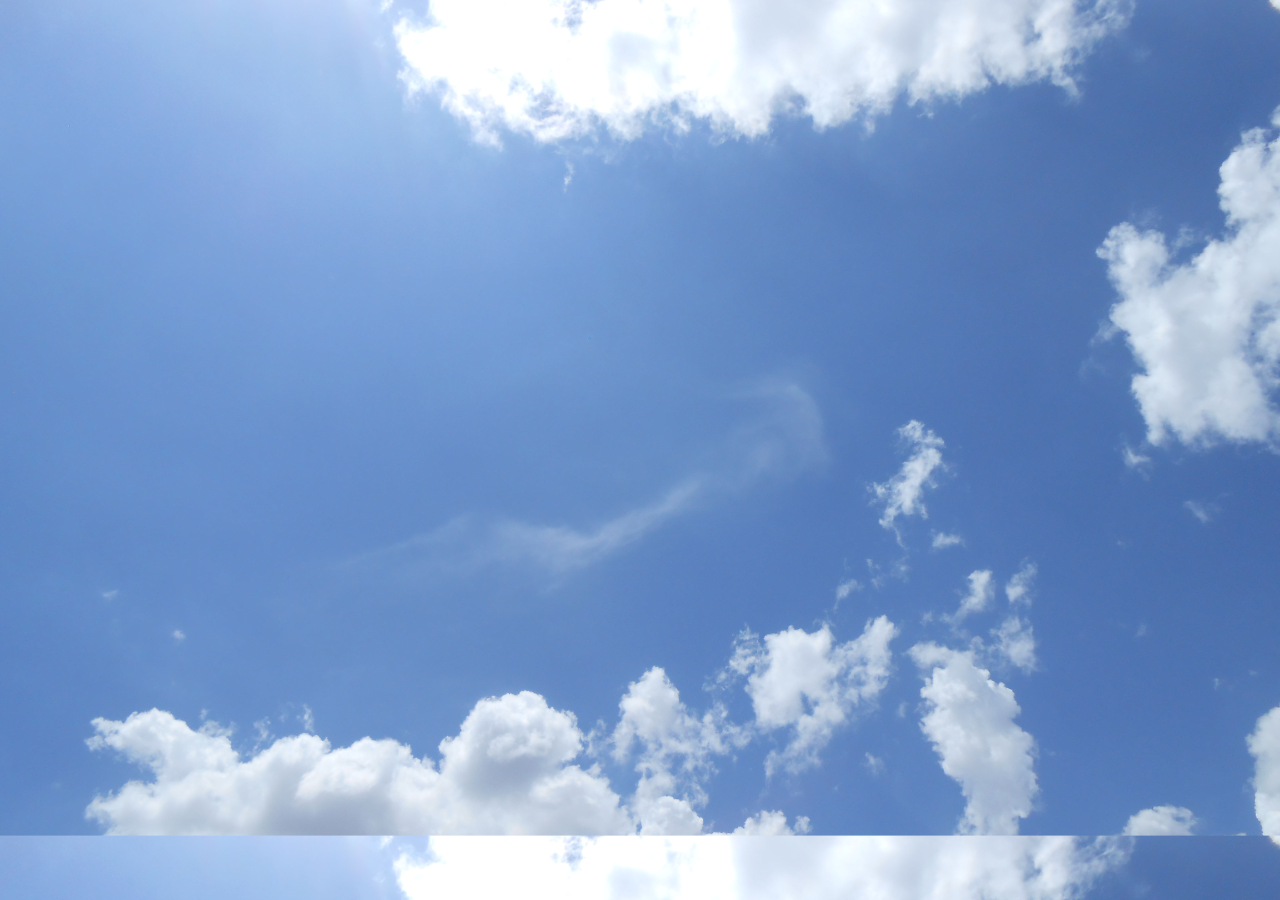
<file: ColdRoomStorage.html>
<!DOCTYPE html>
<html lang="en">
<head>
    <meta charset="UTF-8">
    <meta name="viewport" content="width=device-width, initial-scale=1">
    <!--bootstrap css links-->
    <link type="text/css" rel="stylesheet" href="css/bootstrap.min.css">
    <!--optional css themes-->
    <link type="text/css" rel="stylesheet" href="css/bootstrap-theme.min.css">
    <link href="genWork.css" type="text/css" rel="stylesheet">
    <title>Personnel</title>
</head>
<body>



<!--jQuery- necessary for bootstrap-->
<script src="js/jquery-3.3.1.min.js"></script>
<!--optional-->
<script src="js/bootstrap.min.js"></script>
<!--myOn-->
<script src="style.js"></script>
</body>
</html>
</file>
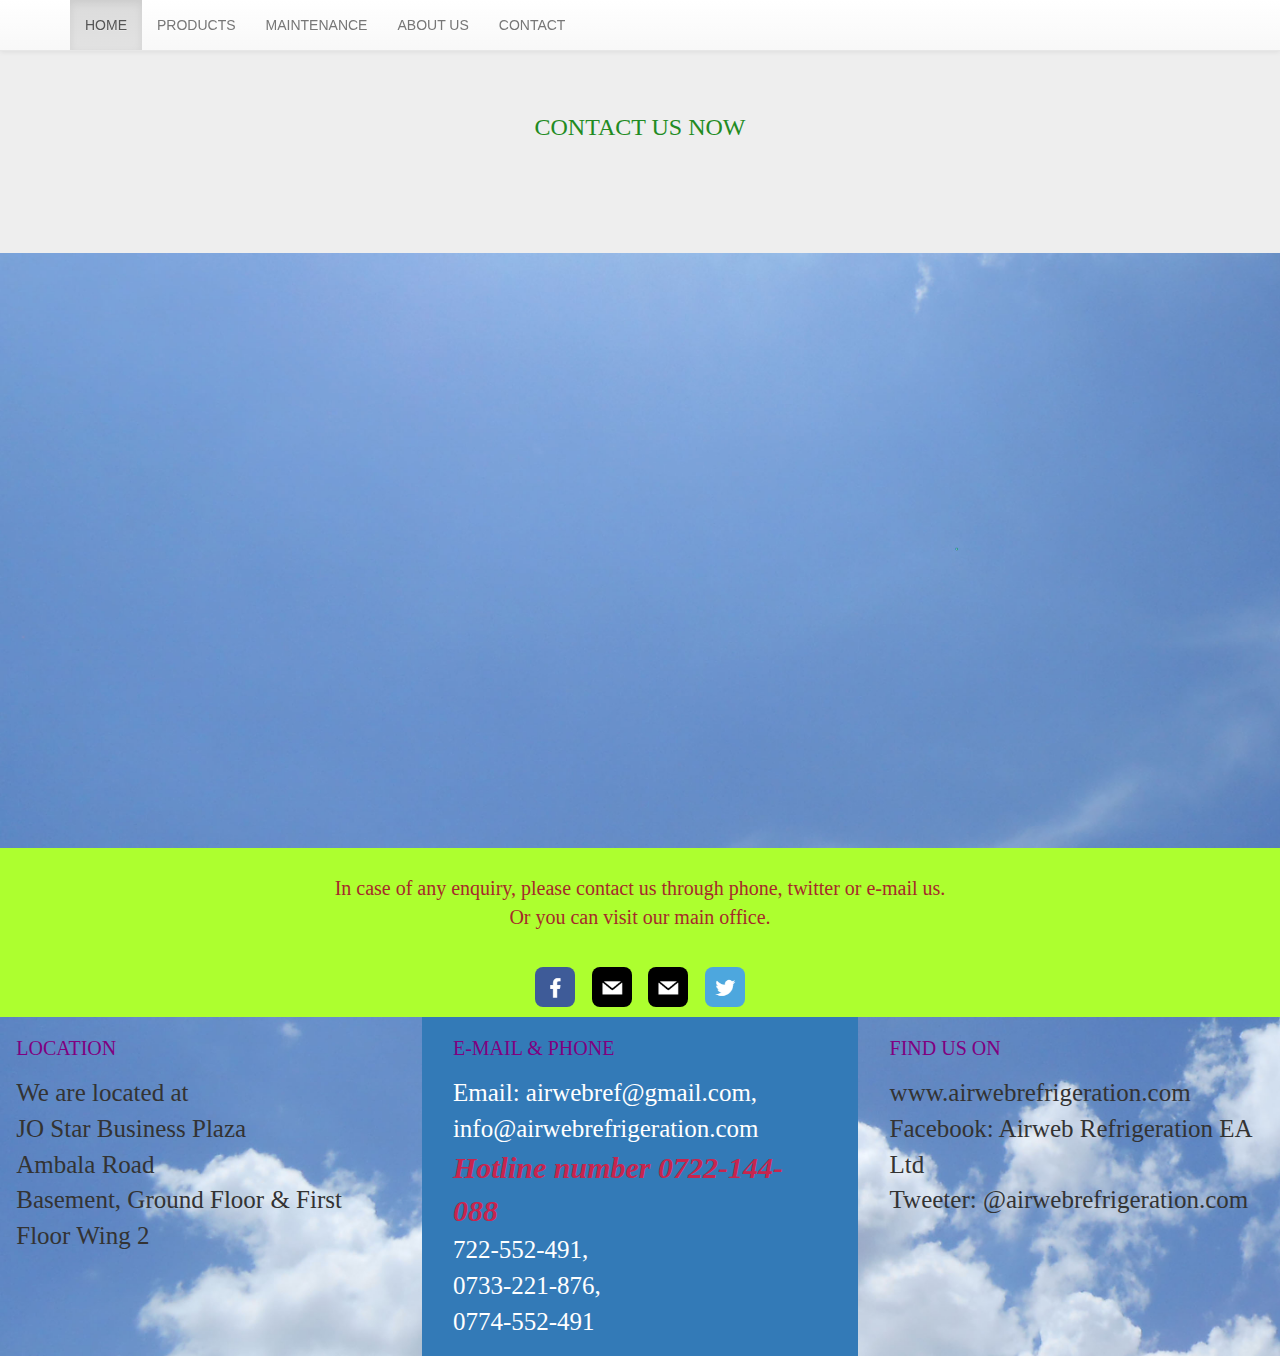
<file: Contact.html>
<!DOCTYPE html>
<html lang="en">
<head>
    <meta charset="UTF-8">
    <meta name="viewport" content="width=device-width, initial-scale=1">
    <!--bootstrap css links-->
    <link type="text/css" rel="stylesheet" href="css/bootstrap.min.css">
    <!--optional css themes-->
    <link type="text/css" rel="stylesheet" href="css/bootstrap-theme.min.css">
    <link href="genWork.css" type="text/css" rel="stylesheet">
    <title>Contact Us</title>
</head>
<body>

<nav class="navbar navbar-default navbar-fixed-top">
    <div class="container">
        <div class="navbar-header">
            <button type="button" class="navbar-toggle collapsed" data-toggle="collapse" data-target="#menuCodes" aria-expanded="false">
                <span class="sr-only">Toggle Navigation</span>
                <span class="icon-bar"></span>
                <span class="icon-bar"></span>
                <span class="icon-bar"></span>
            </button>
        </div>

        <div class="collapse navbar-collapse" id="menuCodes">
            <ul class="nav navbar-nav">
                <li class="active"><a href="index.html">HOME</a></li>
                <li><a href="Products.html">PRODUCTS</a></li>
                <li><a href="Maintenance.html">MAINTENANCE</a></li>
                <li class="dropdown">
                    <a href="#" class="dropdown-toggle" data-toggle="dropdown" aria-haspopup="true" aria-expanded="false" role="button">ABOUT US</a>
                    <ul class="dropdown-menu">
                        <li><a href="Core_Business.html">Core Business</a></li>
                        <li><a href="personnel.html">Personnel & Management Team</a></li>
                        <li><a href="Portfolio.html">Portfolio</a></li>
                    </ul>
                </li>
                <li><a href="Contact.html">CONTACT</a></li>
            </ul>
        </div>
    </div>
</nav>

<div class="row">
    <div class="jumbotron">
        <h3 class="jumboHd">CONTACT US NOW</h3>
    </div>
    <div class="col-lg-12 md-12">

        <p>
            <iframe src="https://www.google.com/maps/embed?pb=!1m18!1m12!1m3!1d1537.7851343847035!2d36.829648382173396!3d-1
                    .2827393887074638!2m3!1f0!2f0!3f0!3m2!1i1024!2i768!4f13.1!3m3!1m2!1s0x182f112bf66ea147%3A0x2beb179467e0310d!
                    2sAmbala+Rd%2C+Nairobi!5e1!3m2!1sen!2ske!4v1521903006339" width="100%" height="550" frameborder="0" style="border:0"
                    allowfullscreen></iframe>
        </p>

    </div>
</div>
<div class="row">
    <div class="col-lg-12 col-md-12" id="ContactUs">
        <p class="paraContact1">
            In case of any enquiry, please contact us through phone, twitter or e-mail us.<br />
            Or you can visit our main office.
        </p>
        <p class="socialIconPara">
            <a href="http://www.airwebrefrigeration.com/" target="_balnk" title="facebook"><img src="facebook.png" width="40" style="border-radius: 20%;"/></a>
            <a href="#" target="_balnk" title="@gmail"><img src="mail.png" width="40" style="border-radius: 20%; margin-left: 1%"/></a>
            <a href="#" title="info@" target="_balnk"><img src="mail.png" width="40" style="border-radius: 20%; margin-left: 1%"/></a>
            <a href="#" target="_balnk" title="tweeter"><img src="twitter.png" width="40" style="border-radius: 20%; margin-left: 1%"/></a>
        </p>
    </div>
</div>
<div class="row">
    <div class="col-lg-4 col-md-4">
        <h4 class="contH">LOCATION</h4>
        <p class="cont">We are located at<br />
        JO Star Business Plaza<br />
        Ambala Road <br />
        Basement, Ground Floor & First Floor Wing 2 <br />
        </p>

    </div>
    <div class="col-lg-4 col-md-4 bg-primary">
        <h4 class="contH">E-MAIL & PHONE</h4>
        <p class="cont">
            Email: airwebref@gmail.com, <br />
            info@airwebrefrigeration.com<br />
            <span class="hotNum"><strong><em>Hotline number 0722-144-088</em></strong></span><br />
            722-552-491, <br /> 0733-221-876, <br />0774-552-491
        </p>
    </div>
    <div class="col-lg-4 col-md-4">
        <h4 class="contH">FIND US ON</h4>
        <p class="cont">
            www.airwebrefrigeration.com<br />
            Facebook: Airweb Refrigeration EA Ltd<br />
            Tweeter: @airwebrefrigeration.com
        </p>
    </div>
</div>
</body>





<!--jQuery- necessary for bootstrap-->
<script src="js/jquery-3.3.1.min.js"></script>
<!--optional-->
<script src="js/bootstrap.min.js"></script>
<!--myOn-->
<script src="style.js"></script>
</body>
</html>
</file>
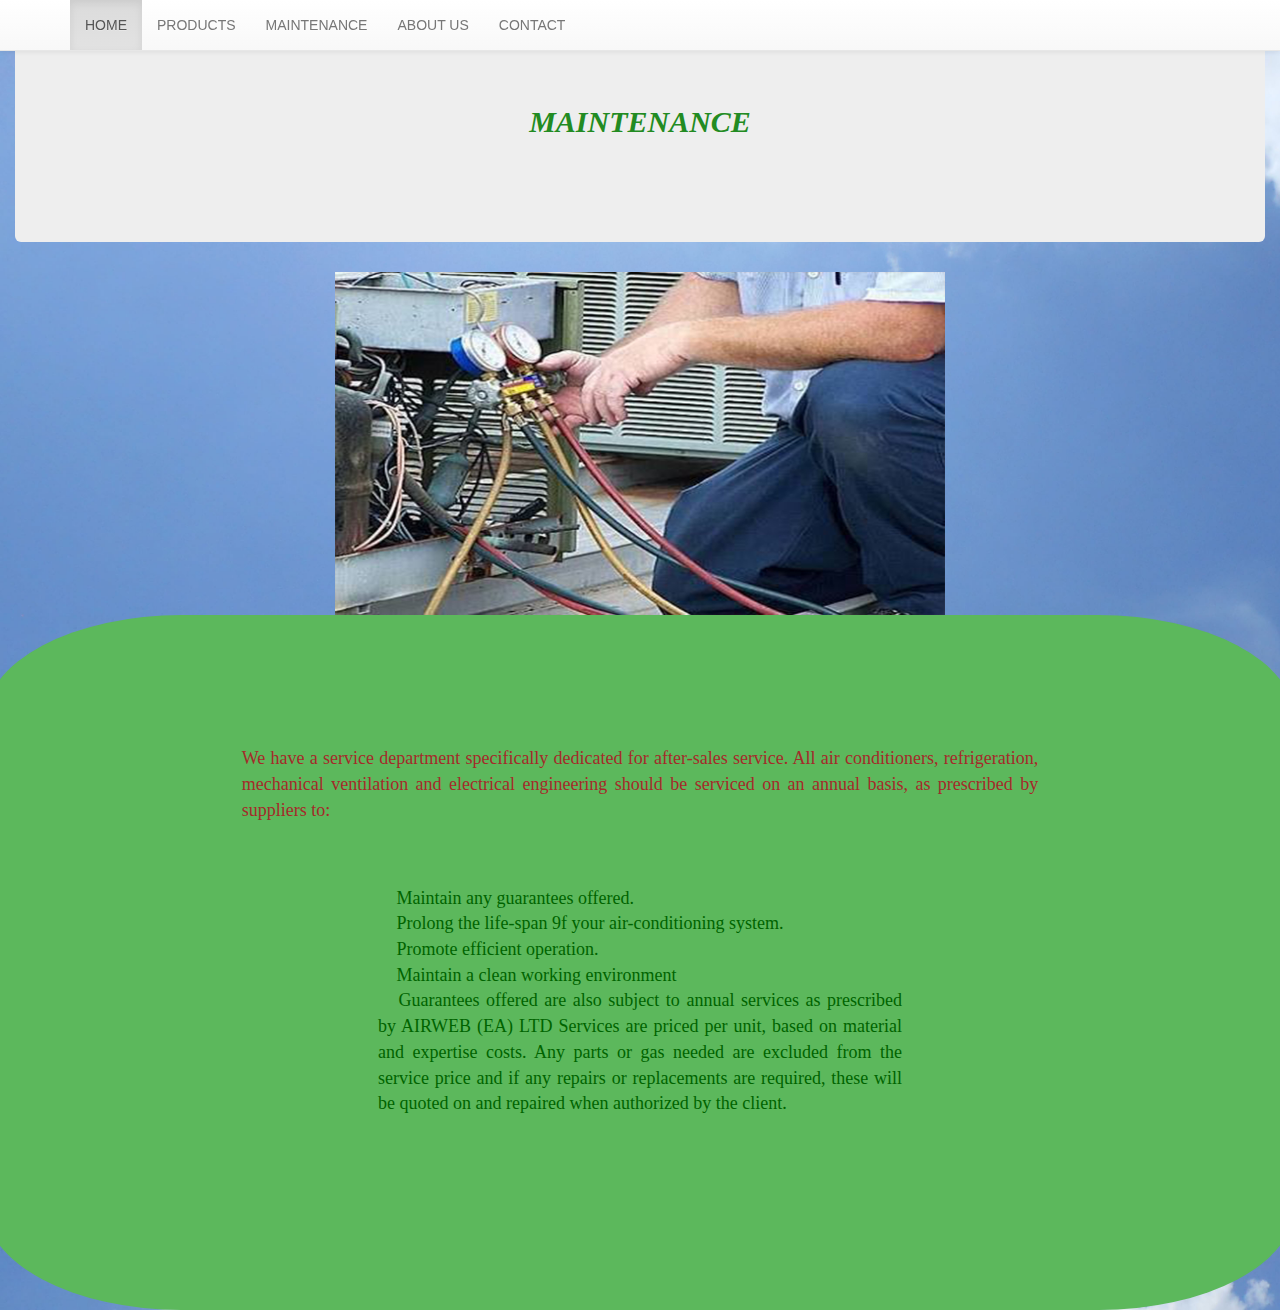
<file: Maintenance.html>
<!DOCTYPE html>
<html lang="en">
<head>
    <meta charset="UTF-8">
    <meta name="viewport" content="width=device-width, initial-scale=1">
    <!--bootstrap css links-->
    <link type="text/css" rel="stylesheet" href="css/bootstrap.min.css">
    <!--optional css themes-->
    <link type="text/css" rel="stylesheet" href="css/bootstrap-theme.min.css">
    <link href="genWork.css" type="text/css" rel="stylesheet">
    <link href="genWork.css" rel="stylesheet" type="text/css">
    <title>Maintenance</title>

</head>
<body>

<nav class="navbar navbar-default navbar-fixed-top">
    <div class="container">
        <div class="navbar-header">
            <button type="button" class="navbar-toggle collapsed" data-toggle="collapse" data-target="#menuCodes" aria-expanded="false">
                <span class="sr-only">Toggle Navigation</span>
                <span class="icon-bar"></span>
                <span class="icon-bar"></span>
                <span class="icon-bar"></span>
            </button>
        </div>

        <div class="collapse navbar-collapse" id="menuCodes">
            <ul class="nav navbar-nav">
                <li class="active"><a href="index.html">HOME</a></li>
                <li><a href="Products.html">PRODUCTS</a></li>
                <li><a href="index.html">MAINTENANCE</a></li>
                <li class="dropdown">
                    <a href="#" class="dropdown-toggle" data-toggle="dropdown" aria-haspopup="true" aria-expanded="false" role="button">ABOUT US</a>
                    <ul class="dropdown-menu">
                        <li><a href="Core_Business.html">Core Business</a></li>
                        <li><a href="personnel.html">Personnel & Management Team</a></li>
                        <li><a href="Portfolio.html">Portfolio</a></li>
                    </ul>
                </li>
                <li><a href="Contact.html">CONTACT</a></li>
            </ul>
        </div>
    </div>
</nav>

<div class="container-fluid">
    <div class="jumbotron">
        <h2 class="jumboHd"><strong><em>MAINTENANCE</em></strong></h2>
    </div>
    <div class="row">
        <div class="col-lg-3 col-md-3 col-sm-3">

        </div>
        <div class="col-lg-6 col-md-6 col-sm-6">
            <img src="Pic_22_1.jpg" width="100%"/>
        </div>
        <div class="col-lg-3 col-md-3 col-sm-3">

        </div>
        <div class="row">
            <div class="col-lg-12 col-md-12 col-sm-12" id="nested">
                <p class="paraMaintenance">
                    We have a service department specifically dedicated for after-sales service.
                    All air conditioners, refrigeration, mechanical ventilation and electrical engineering should be serviced
                    on an annual basis, as prescribed by suppliers to:<br />
                </p>
                <p class="paraMaintenance1">
                    	 Maintain any guarantees offered.<br />
                    	 Prolong the life-span 9f your air-conditioning system.<br />
                    	 Promote efficient operation.<br />
                    	 Maintain a clean working environment<br />
                    	 Guarantees offered are also subject to annual services as prescribed by AIRWEB (EA) LTD Services are
                    priced per unit, based on material and expertise costs. Any parts or gas needed are excluded from the service
                    price and if any repairs or replacements are required, these will be quoted on and repaired when authorized by
                    the client.
                </p>
            </div>
        </div>
    </div>
</div>

<!--jQuery- necessary for bootstrap-->
<script src="js/jquery-3.3.1.min.js"></script>
<!--optional-->
<script src="js/bootstrap.min.js"></script>
<!--myOn-->
<script src="style.js"></script>
</body>
</html>
</file>
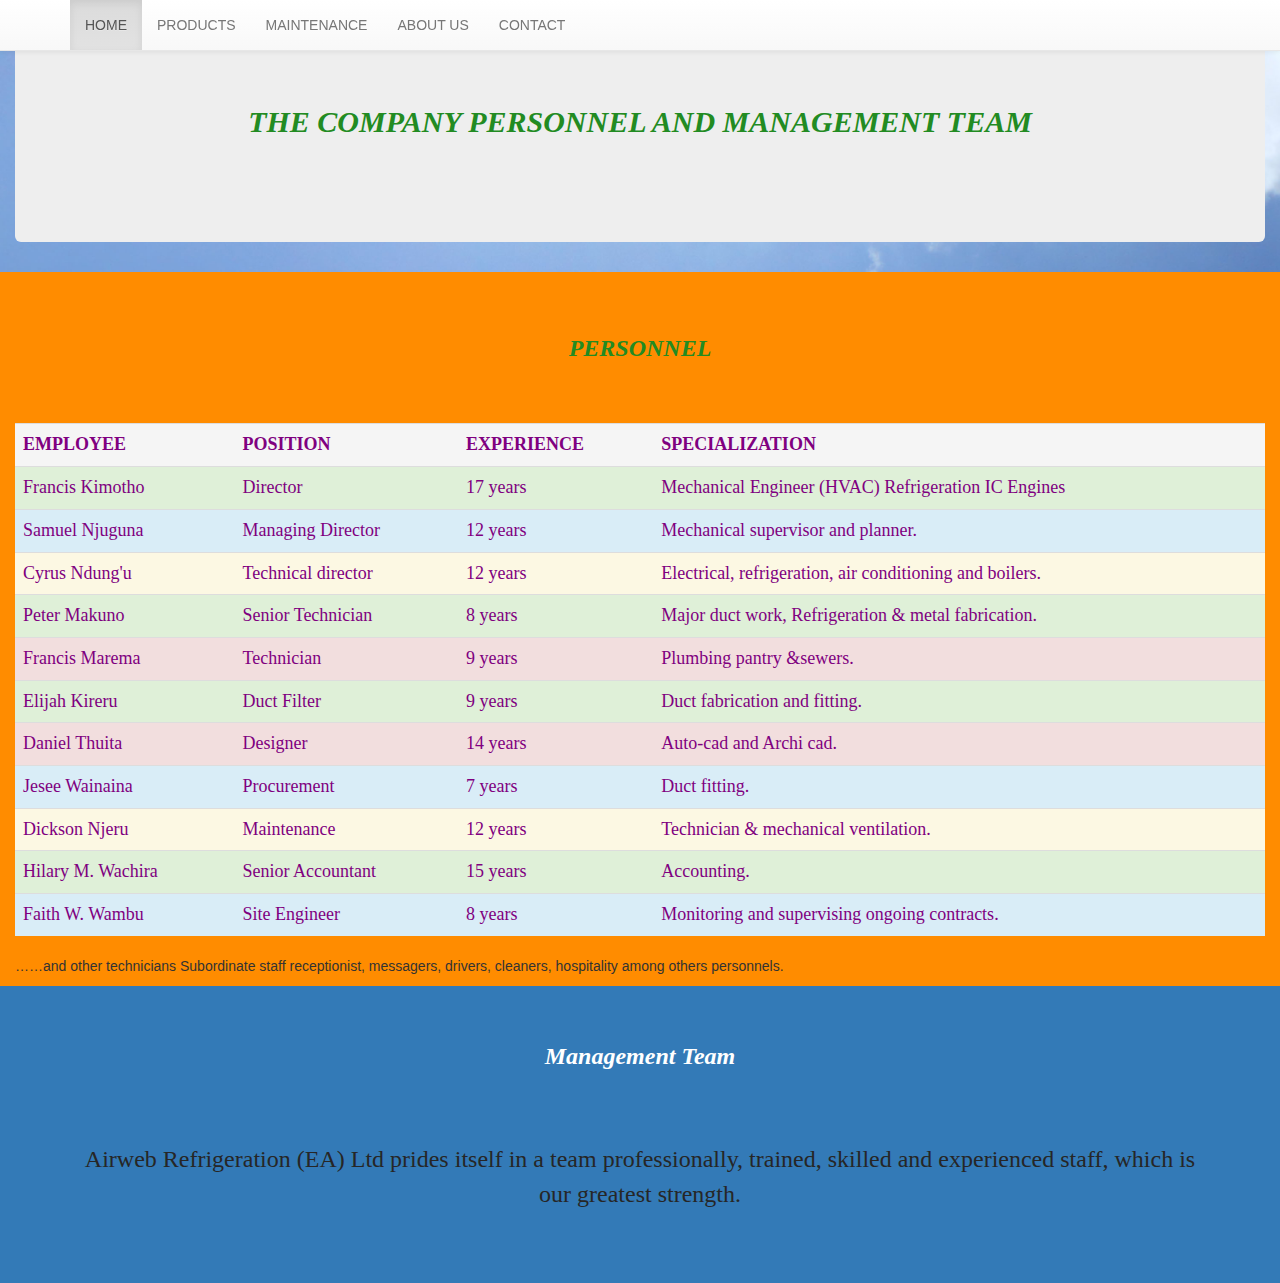
<file: personnel.html>
<!DOCTYPE html>
<html lang="en">
<head>
    <meta charset="UTF-8">
    <meta name="viewport" content="width=device-width, initial-scale=1">
    <!--bootstrap css links-->
    <link type="text/css" rel="stylesheet" href="css/bootstrap.min.css">
    <!--optional css themes-->
    <link type="text/css" rel="stylesheet" href="css/bootstrap-theme.min.css">
    <link href="genWork.css" type="text/css" rel="stylesheet">
    <link href="genWork.css" rel="stylesheet" type="text/css">
    <title>Personnel</title>

</head>
<body>

<nav class="navbar navbar-default navbar-fixed-top">
    <div class="container">
        <div class="navbar-header">
            <button type="button" class="navbar-toggle collapsed" data-toggle="collapse" data-target="#menuCodes" aria-expanded="false">
                <span class="sr-only">Toggle Navigation</span>
                <span class="icon-bar"></span>
                <span class="icon-bar"></span>
                <span class="icon-bar"></span>
            </button>
        </div>

        <div class="collapse navbar-collapse" id="menuCodes">
            <ul class="nav navbar-nav">
                <li class="active"><a href="index.html">HOME</a></li>
                <li><a href="Products.html">PRODUCTS</a></li>
                <li><a href="Maintenance.html">MAINTENANCE</a></li>
                <li class="dropdown">
                    <a href="#" class="dropdown-toggle" data-toggle="dropdown" aria-haspopup="true" aria-expanded="false" role="button">ABOUT US</a>
                    <ul class="dropdown-menu">
                         <li><a href="Core_Business.html">Core Business</a></li>
                        <li><a href="personnel.html">Personnel & Management Team</a></li>
                        <li><a href="Portfolio.html">Portfolio</a></li>
                    </ul>
                </li>
                <li><a href="Contact.html">CONTACT</a></li>
            </ul>
        </div>
    </div>
</nav>

<div class="container-fluid">
    <div class="row">
        <div class="col-lg-12 col-md-12 col-sm-12">
            <div class="jumbotron">
                <h2 class="jumboHd"><strong><em>THE COMPANY PERSONNEL AND MANAGEMENT TEAM</em></strong></h2>
            </div>
        </div>
        <div class="col-lg-12 col-md-12 col-sm-12" id="Bg">
            <h3 class="personnelHd"> <em><strong>PERSONNEL</strong></em></h3>
            <table class="table table-responsive table-hover">
                <tr class="active">
                    <th>EMPLOYEE</th>
                    <th>POSITION</th>
                    <th>EXPERIENCE</th>
                    <th>SPECIALIZATION</th>
                </tr>
                <tr class="success">
                    <td>Francis Kimotho</td>
                    <td>Director</td>
                    <td>17 years</td>
                    <td>Mechanical Engineer (HVAC) Refrigeration IC Engines</td>
                </tr>
                <tr class="info">
                    <td>Samuel Njuguna</td>
                    <td>Managing Director</td>
                    <td>12 years</td>
                    <td>Mechanical supervisor and planner.</td>
                </tr>
                <tr class="warning">
                    <td>Cyrus Ndung'u</td>
                    <td>Technical director</td>
                    <td>12 years</td>
                    <td>Electrical, refrigeration, air conditioning and boilers.</td>
                </tr>
                <tr class="success">
                    <td>Peter Makuno</td>
                    <td>Senior Technician</td>
                    <td>8 years</td>
                    <td>Major duct work, Refrigeration & metal fabrication.</td>
                </tr>
                <tr class="danger">
                    <td>Francis Marema</td>
                    <td>Technician</td>
                    <td>9 years</td>
                    <td>Plumbing pantry &sewers.</td>
                </tr>
                <tr class="success">
                    <td>Elijah Kireru</td>
                    <td>Duct Filter</td>
                    <td>9 years</td>
                    <td>Duct fabrication and fitting.</td>
                </tr>
                <tr class="danger">
                    <td>Daniel Thuita</td>
                    <td>Designer</td>
                    <td>14 years</td>
                    <td>Auto-cad and Archi cad.</td>
                </tr>
                <tr class="info">
                    <td>Jesee Wainaina</td>
                    <td>Procurement</td>
                    <td>7 years</td>
                    <td>Duct fitting.</td>
                </tr>
                <tr class="warning">
                    <td>Dickson Njeru</td>
                    <td>Maintenance</td>
                    <td>12 years</td>
                    <td>Technician & mechanical ventilation.</td>
                </tr>
                <tr class="success">
                    <td>Hilary M. Wachira</td>
                    <td>Senior Accountant</td>
                    <td>15 years</td>
                    <td>Accounting.</td>
                </tr>
                <tr class="info">
                    <td>Faith W. Wambu</td>
                    <td>Site Engineer</td>
                    <td>8 years</td>
                    <td>Monitoring and supervising ongoing contracts.</td>
                </tr>
            </table>

            <p>
                ……and other technicians Subordinate staff receptionist, messagers, drivers, cleaners, hospitality among others personnels.
            </p>
        </div>
    </div>
    <div class="row">
        <div class="col-lg-12 col-md-12 col-sm-12 bg-primary">
            <h3 class="personnelHd2"> <em><strong>Management Team</strong></em></h3>
            <p class="paraMT">
                Airweb Refrigeration (EA) Ltd prides itself in a team professionally, trained, skilled and experienced staff, which is our greatest strength.
            </p>
        </div>
    </div>
</div>



<!--jQuery- necessary for bootstrap-->
<script src="js/jquery-3.3.1.min.js"></script>
<!--optional-->
<script src="js/bootstrap.min.js"></script>
<!--myOn-->
<script src="style.js"></script>
</body>
</html>
</file>
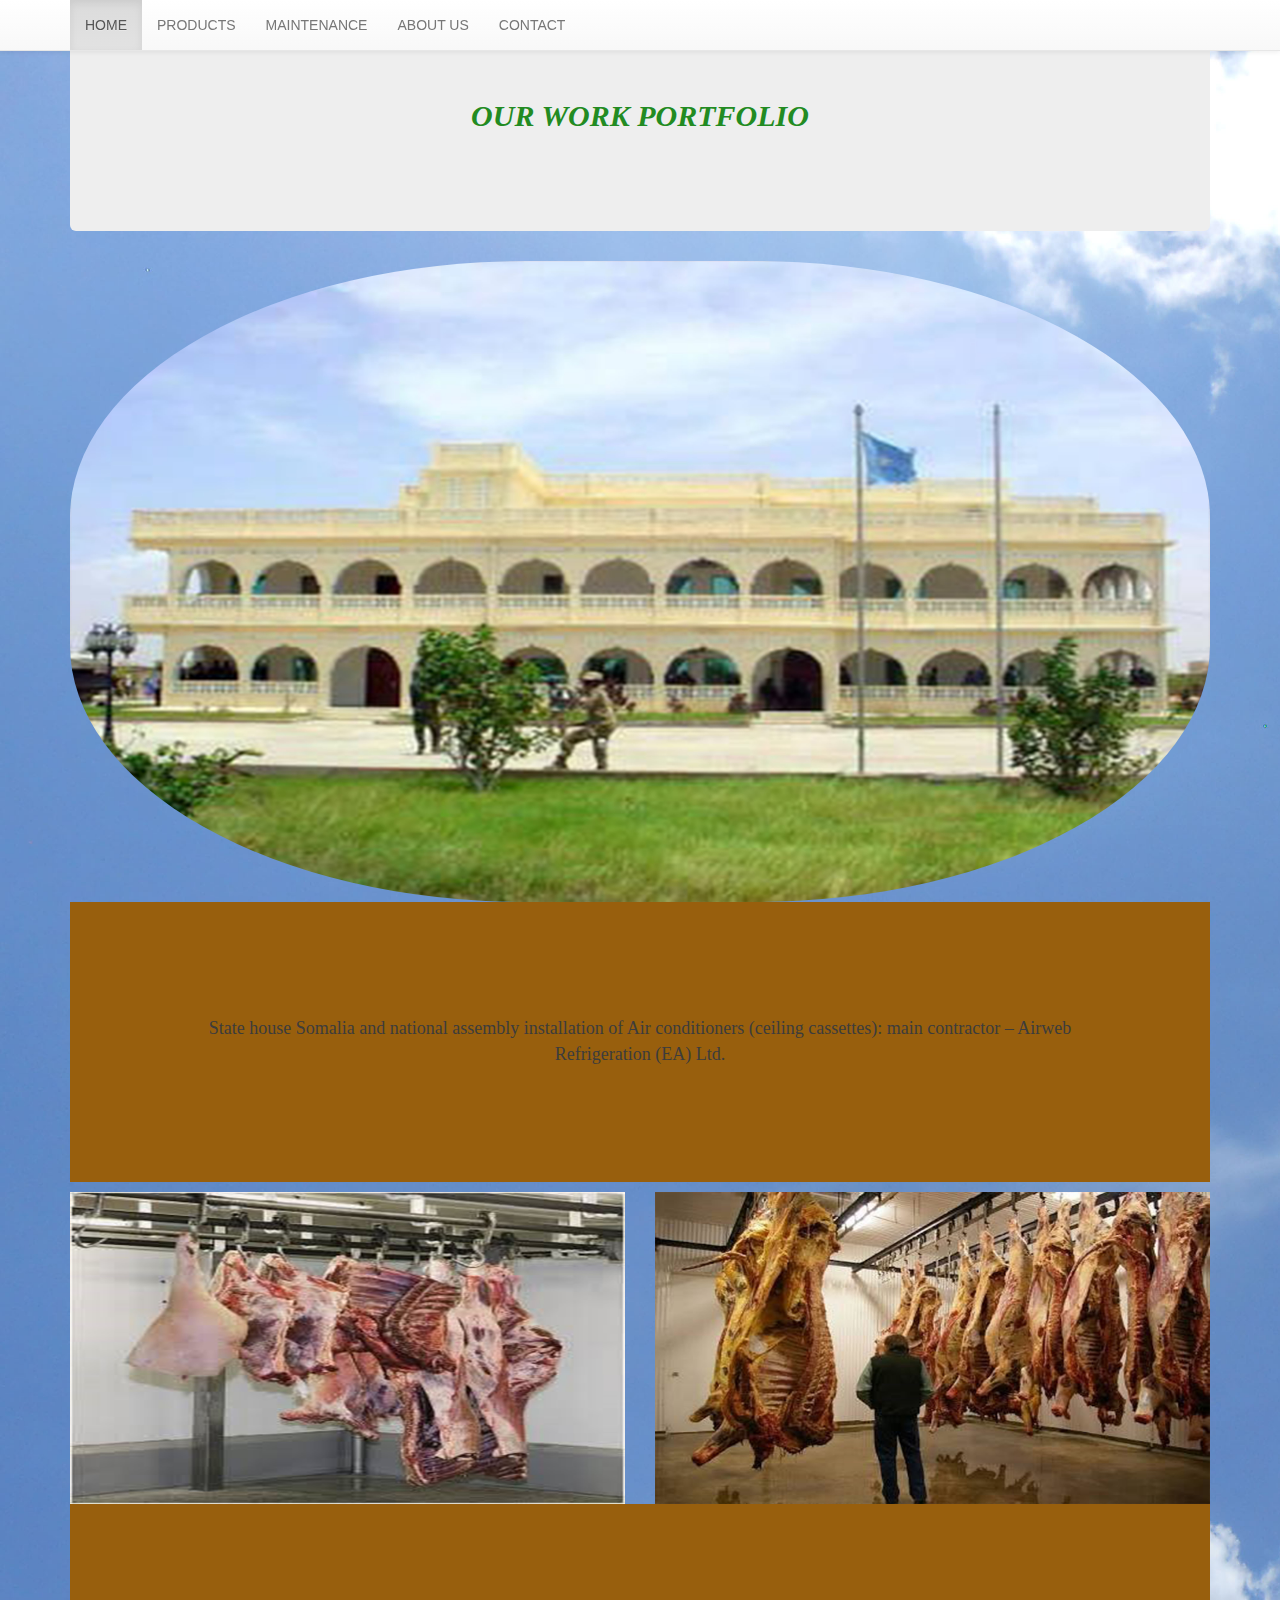
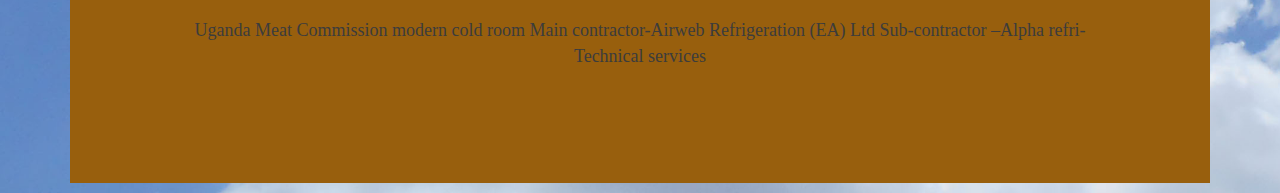
<file: Portfolio.html>
<!DOCTYPE html>
<html lang="en">
<head>
    <meta charset="UTF-8">
    <meta name="viewport" content="width=device-width, initial-scale=1">
    <!--bootstrap css links-->
    <link type="text/css" rel="stylesheet" href="css/bootstrap.min.css">
    <!--optional css themes-->
    <link type="text/css" rel="stylesheet" href="css/bootstrap-theme.min.css">
    <link href="genWork.css" type="text/css" rel="stylesheet">
    <title>Portfolio</title>

    <style type="text/css">

    </style>
</head>
<body>

<nav class="navbar navbar-default navbar-fixed-top">
    <div class="container">
        <div class="navbar-header">
            <button type="button" class="navbar-toggle collapsed" data-toggle="collapse" data-target="#menuCodes" aria-expanded="false">
                <span class="sr-only">Toggle Navigation</span>
                <span class="icon-bar"></span>
                <span class="icon-bar"></span>
                <span class="icon-bar"></span>
            </button>
        </div>

        <div class="collapse navbar-collapse" id="menuCodes">
            <ul class="nav navbar-nav">
                <li class="active"><a href="index.html">HOME</a></li>
                <li><a href="Products.html">PRODUCTS</a></li>
                <li><a href="Maintenance.html">MAINTENANCE</a></li>
                <li class="dropdown">
                    <a href="#" class="dropdown-toggle" data-toggle="dropdown" aria-haspopup="true" aria-expanded="false" role="button">ABOUT US</a>
                    <ul class="dropdown-menu">
                        <li><a href="Core_Business.html">Core Business</a></li>
                        <li><a href="personnel.html">Personnel & Management Team</a></li>
                        <li><a href="Portfolio.html">Portfolio</a></li>
                    </ul>
                </li>
                <li><a href="Contact.html">CONTACT</a></li>
            </ul>
        </div>
    </div>
</nav>

<div class="container">
    <div class="jumbotron">
        <h2 class="jumboHd"><strong><em>OUR WORK PORTFOLIO</em></strong></h2>
    </div>
    <div class="row">
        <div class="col-lg-12 col-md-12 col-sm-12">
            <img src="Pic_23_1.jpg" width="100%" style="border-radius: 40%"/>
            <p class="portPara">State house Somalia and national assembly installation of Air conditioners (ceiling cassettes):
                main contractor – Airweb Refrigeration (EA) Ltd.</p>
        </div>
    </div>

    <div class="row">
        <div class="col-lg-6 col-md-6 col-sm-6">
            <img src="Pic_24_1.jpg" width="100%"/>
        </div>
        <div class="col-lg-6 col-md-6 col-sm-6">
            <img src="Pic_25_1.jpg" width="100%"/>
        </div>
        <div class="col-lg-12 col-md-12 col-sm-12">
            <p class="portPara">
                Uganda Meat Commission modern cold room
                Main contractor-Airweb Refrigeration (EA) Ltd
                Sub-contractor –Alpha refri-Technical services

            </p>
        </div>
    </div>
</div>



<!--jQuery- necessary for bootstrap-->
<script src="js/jquery-3.3.1.min.js"></script>
<!--optional-->
<script src="js/bootstrap.min.js"></script>
<!--myOn-->
<script src="style.js"></script>
</body>
</html>
</file>
<file: genWork.css>
body{
    background-image: url(Clouds1.jpg);
    background-size: cover;
}
.jumbotron{
    text-align: left;
}
.ttle{
    color: #985f0d;
    font-family: "Adobe Garamond Pro Bold";
    font-style: oblique;
    margin-top: 3%;
}
.vision{
    text-align: justify;
    margin-bottom: 10%;
    margin-top: 3%;
    color: #4cae4c;
    background-color: #204d74;
    border-radius: 15px 0px 15px 0px;
    padding: 5%;
}

.hv{
    font-family: "Adobe Caslon Pro Bold";
    color:darkgreen;
    margin-top: 8%;
}

.navbar-header{
    background-color: mediumpurple;
}

.profPara{
    text-align: justify;
    margin: 15%;
    margin-top: 5%;
    margin-bottom: 5%;
    color: black;
    font-size: larger;
    font-family: Centaur;

}

#downContact{
    text-align: center;
    background-color: #122b40;
    color: white;
    padding: 5%;
    font-family: Centaur;
    border-radius: 10%;
}

.compProfileHd{
    text-align: center;
    color: #c7254e;

}

.hotNum{
    color: #c7254e;
    font-size: larger;
}

#ourClient{
    background-color: #4cae4c;
    border-left: 40px solid grey;
    border-bottom: 10px solid black;
    border-bottom-left-radius: 85px;
    border-right: 40px solid grey;
    border-bottom-right-radius: 85px;
}

#brands
{
    border-radius: 105px;
}

.profParaMission{
    margin-top: 2%;
    text-align: justify;
    font-size: medium;
    font-family: "Adobe Caslon Pro Bold";
    color: purple;
    margin-left: 10%;
    margin-right: 10%;

}

.values{
    color: darkblue;
    margin-left: 25%;
    font-family: "Adobe Garamond Pro Bold";
    font-size: larger;
}

.coreValHd{
    text-align: center;
    color: #c7254e;
    margin-top: 5%;
}

.profLocation{
    text-align: center;
    color: orangered;
}

#otherId{
    border-radius: 50%;
    background-image: url("pic54.jpg");
}

.othersP{
    text-align: center;
    margin: 18%;
    font-size: 28px;
    color: orangered;
}

.jumboHd{
    color: forestgreen;
    text-align: center;
    font-family: "Adobe Caslon Pro Bold";
    margin: 5%;
}
.paraDCC{
    text-align: justify;
    color: darkgreen;
    font-family: Centaur;
    font-size: large;

}
ul.ulOnly{
    color: #8a6d3b;
}

.coreProductsHd{
    color: brown;
    text-align: center;
    font-family: "Adobe Caslon Pro Bold";
    font-size: medium;
}

#proList{
    background-color: lawngreen;
}

.table {
    color: purple;
    font-family: "Adobe Caslon Pro Bold";
    font-size: large;
}

#divVID{
    background-color: #a6e1ec;
}

.operationHrs{
    text-align: center;
    color: rebeccapurple;
    padding: 2%;
    font-family: "Adobe Caslon Pro Bold";
    font-size: large;
}

.paraCoreBus{
    color: brown;
    text-align: center;
    font-family: "Adobe Caslon Pro Bold";
    font-size: large;}

#nested{
    background-color: #5cb85c;
    border-radius: 15%;
    padding: 10%;
}

.personnelHd{
    color: forestgreen;
    text-align: center;
    font-family: "Adobe Caslon Pro Bold";
    margin: 5%;
}

.table{
    color: purple;
    font-family: "Adobe Caslon Pro Bold";
    font-size: large;
}

.personnelHd2{
    color: white;
    text-align: center;
    font-family: "Adobe Caslon Pro Bold";
    padding-top: 3%;
}
.paraMT{
    color: #262626;
    text-align: center;
    font-family: "Adobe Caslon Pro Bold";
    font-size: x-large;
    padding: 5%;

}

#Bg{
    background-color: darkorange;
}

ul.nav li:hover > ul.dropdown-menu {
    display: block;
    background-color: cyan;
    border-radius: 10px;
    opacity: .9;
}

.portPara{
    text-align: center;
    color: #3c3c3c;
    background-color: #985f0d;
    font-family: "Adobe Caslon Pro Bold";
    font-size: large;
    padding: 10%;
}


.paraMaintenance{
    color: brown;
    text-align: justify;
    font-family: "Adobe Caslon Pro Bold";
    font-size: large;
    margin-left: 12%;
    margin-right: 12%;
}

.paraMaintenance1{
    color: darkgreen;
    text-align: justify;
    font-family: "Adobe Caslon Pro Bold";
    font-size: large;
    padding: 5%;
    margin-right: 20%;
    margin-left: 20%;
}

#ContactUs{
    background-color: greenyellow;

}
.contPara{
    padding: 10%;
    text-align: center;
}
#ContactUs1{
    background-color: greenyellow;
 }

.paraContact1{
    color: brown;
    text-align: center;
    padding: 2%;
    font-family: "Adobe Caslon Pro Bold";
    font-size: 20px;
}

.cont{
    margin: 4%;
    font-family: "Adobe Caslon Pro Bold";
    font-size: 25px;
}
.contH{
    color: purple;
    margin-top: 5%;
    margin-left: 4%;
    font-family: "Adobe Caslon Pro Bold";
    font-size: 20px;
}
.socialIconPara{
    text-align: center;
}
</file>
